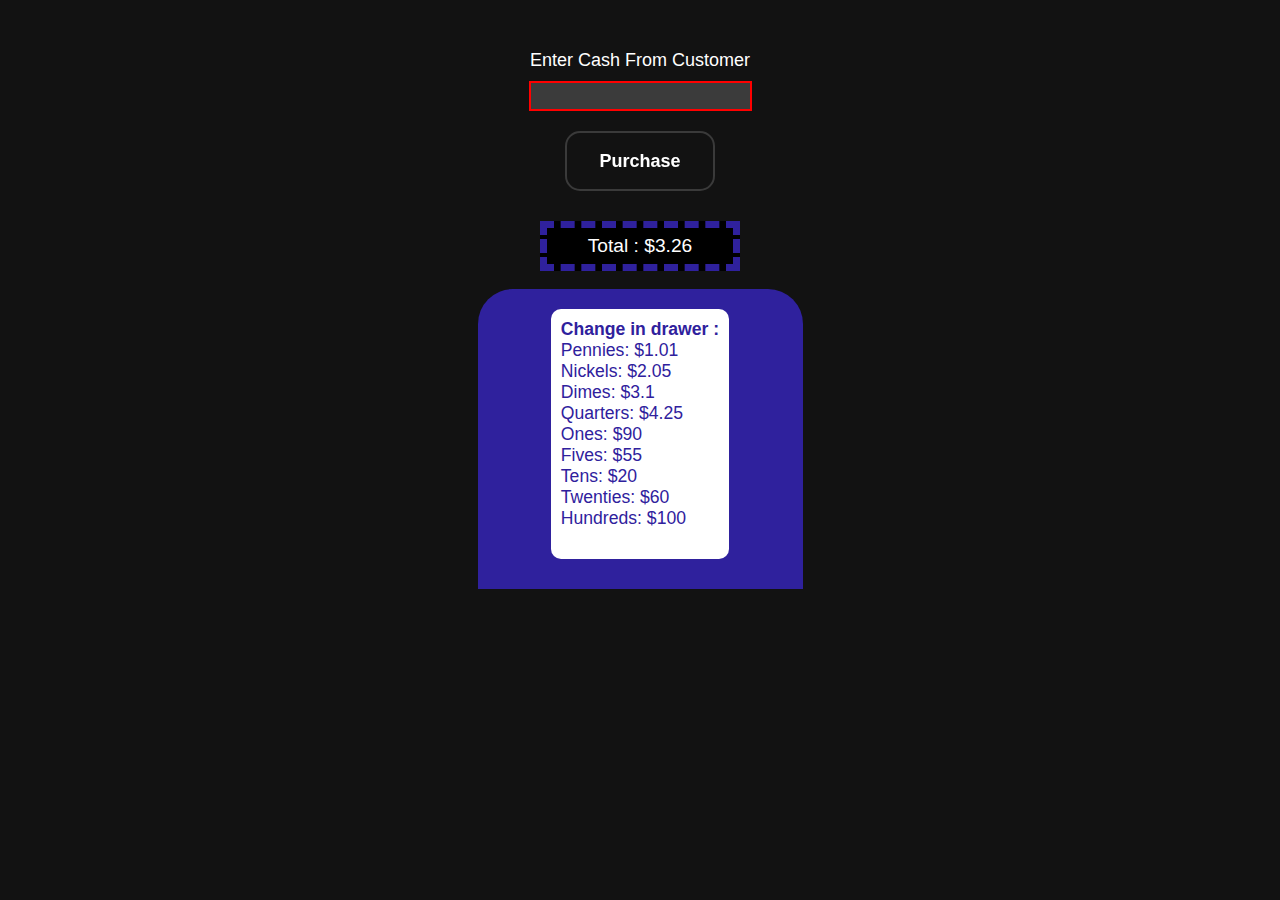
<file: cash-register/index.html>
<!DOCTYPE html>
<html lang="en">

<head>
  <meta charset="UTF-8">
  <meta name="viewport" content="width=device-width, initial-scale=1.0">
  <meta http-equiv="X-UA-Compatible" content="IE=edge">
  <meta name="description" content="Cash Register Web App">
  <meta name="CCBot" content="nofollow">
  <title>Cash Register</title>

  <link rel="stylesheet" href="styles.css">

  <link rel="icon" href="icon.svg">
</head>

<body>
  <main>
    <div id="change-due"></div>
    <div class="input-div">
      <label for="cash">Enter Cash From Customer</label>
      <input type="number" id="cash" class="user-input" />
      <button class="check-btn-styles" id="purchase-btn">Purchase</button>
    </div>
    <div class="container">
      <div class="top-display-screen-container">
        <p id="price-screen" class="price-screen"></p>
        <br>
      </div>
      <div class="top-register">
        <div id="cash-drawer-display" class="cash-drawer-display"></div>
      </div>
    </div>
  </main>

  <script src="script.js"></script>
</body>

</html>
</file>
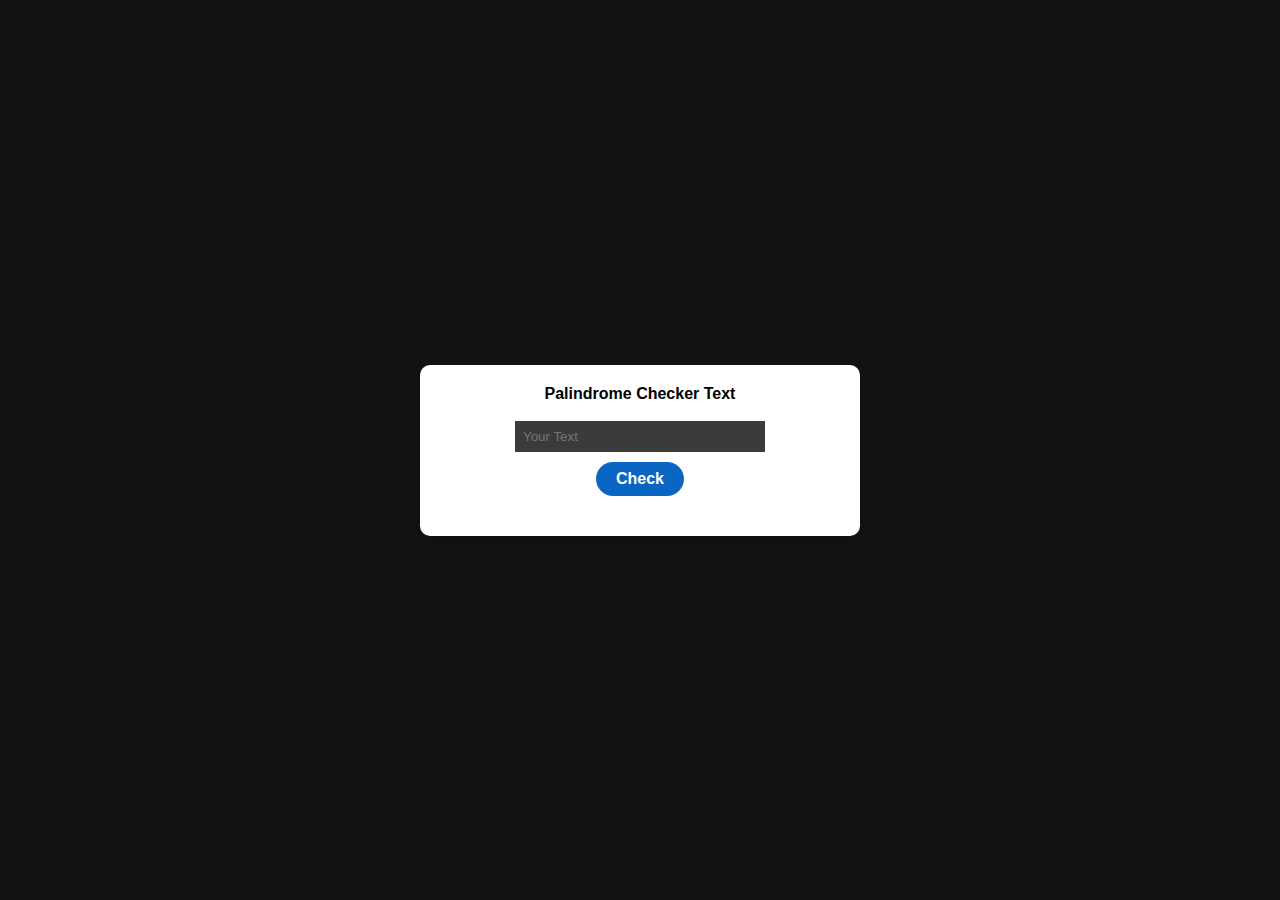
<file: palindrome-checker/index.html>
<!DOCTYPE html>
<html lang="en">

<head>
  <meta charset="UTF-8">
  <meta name="viewport" content="width=device-width, initial-scale=1.0">
  <meta http-equiv="X-UA-Compatible" content="IE=edge">
  <meta name="description" content="Palindrome Web App">
  <meta name="CCBot" content="nofollow">
  <title>Palindrome Checker</title>

  <link rel="stylesheet" href="styles.css">

  <link rel="icon" href="icon.svg">
</head>

<body>
  <div id="converter-container">
    <label for="text-input">Palindrome Checker Text</label>
    <br>
    <br>
    <input type="text" id="text-input" placeholder="Your Text">
    <br>
    <button id="check-btn" onclick="checkPalindrome()">Check</button>
    <div id="result"></div>
  </div>

  <script src="script.js"></script>
</body>

</html>
</file>
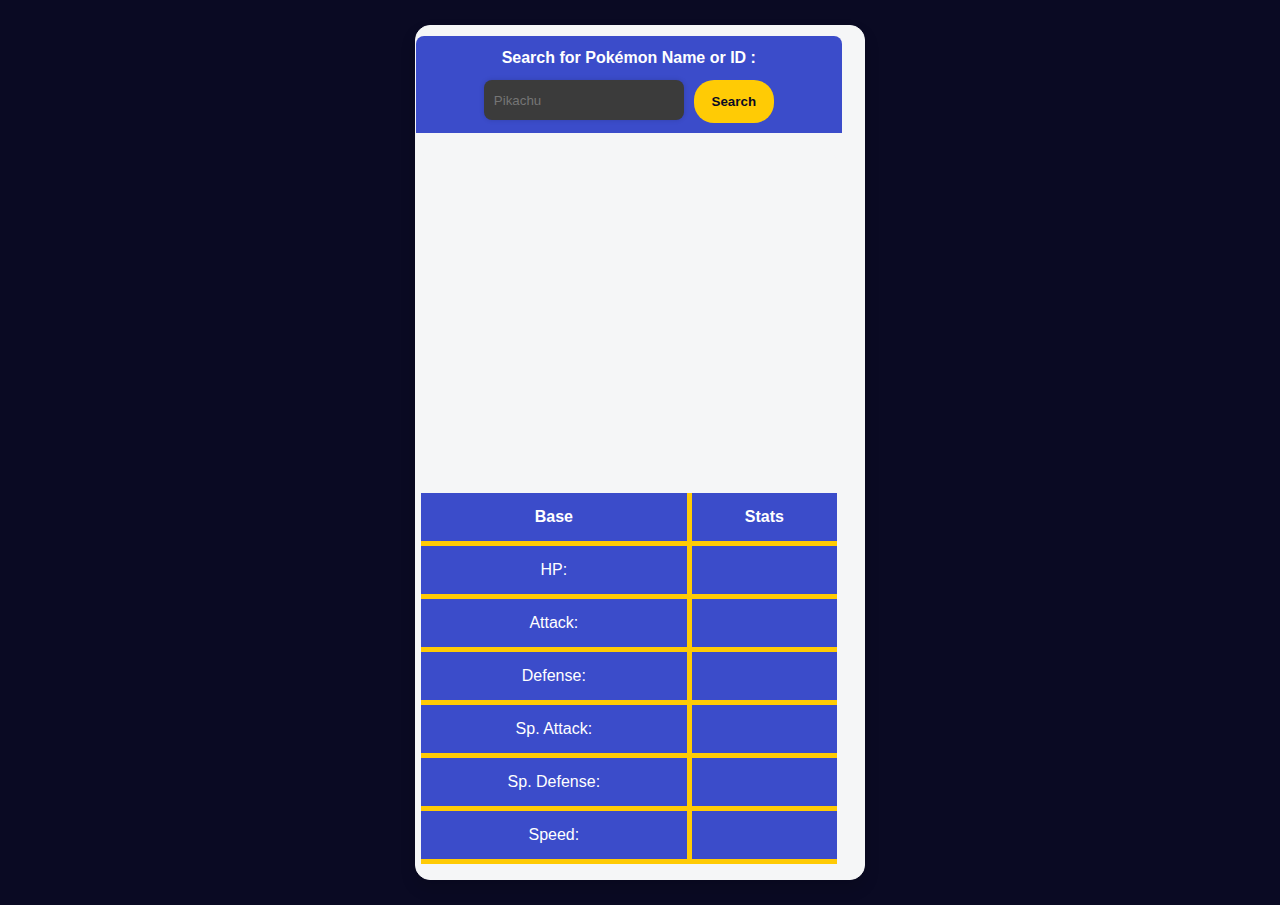
<file: pokemon-searcher/index.html>
<!DOCTYPE html>
<html lang="en">

<head>
  <meta charset="UTF-8">
  <meta name="viewport" content="width=device-width, initial-scale=1.0">
  <meta http-equiv="X-UA-Compatible" content="IE=edge">
  <meta name="description" content="Pokemon Search Web App">
  <meta name="CCBot" content="nofollow">
  <title>Pokémon Search App</title>

  <link rel="stylesheet" href="styles.css">

  <link rel="icon" href="icon.svg">
</head>

<body>
  <main>
    <div class="container">
      <form role="search" id="search-form">
        <label for="search-input">Search for Pokémon Name or ID :</label>
        <input type="text" name="pokemon" id="search-input" required placeholder="Pikachu" />
        <button id="search-button">Search</button>
      </form>
      <div class="output">
        <div class="top-container">
          <div class="name-and-id">
            <span id="pokemon-name"></span>
            <span id="pokemon-id"></span>
          </div>
          <div class="size">
            <span id="weight"></span>
            <span id="height"></span>
          </div>
          <div id="sprite-container" class="sprite-container"></div>
          <div id="types"></div>
        </div>
        <div class="bottom-container">
          <table>
            <tr>
              <th>Base</th>
              <th>Stats</th>
            </tr>
            <tr>
              <td>HP:</td>
              <td id="hp"></td>
            </tr>
            <tr>
              <td>Attack:</td>
              <td id="attack"></td>
            </tr>
            <tr>
              <td>Defense:</td>
              <td id="defense"></td>
            </tr>
            <tr>
              <td>Sp. Attack:</td>
              <td id="special-attack"></td>
            </tr>
            <tr>
              <td>Sp. Defense:</td>
              <td id="special-defense"></td>
            </tr>
            <tr>
              <td>Speed:</td>
              <td id="speed" class="speed"></td>
            </tr>
          </table>
        </div>
      </div>
    </div>
  </main>

  <script src="script.js"></script>
</body>

</html>
</file>
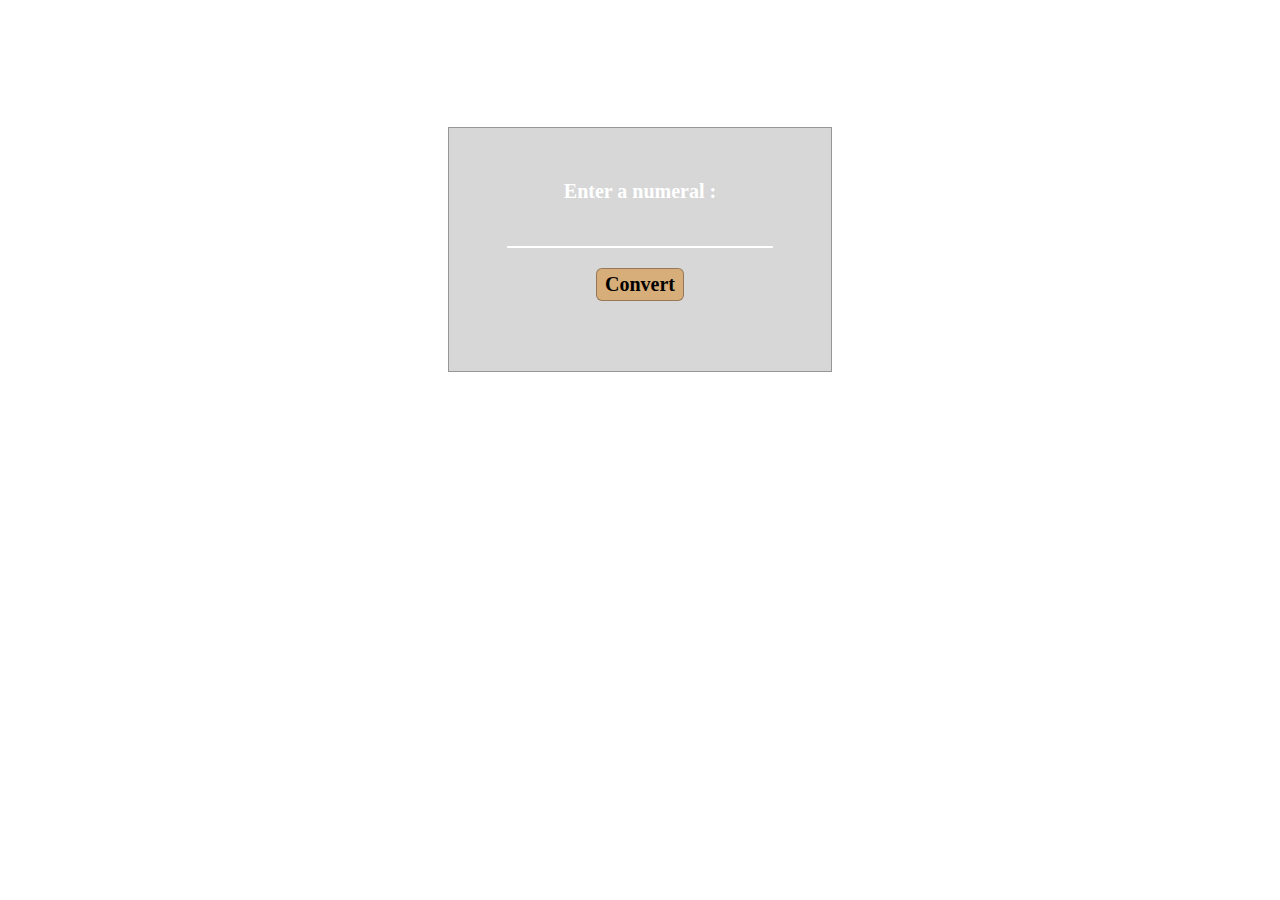
<file: roman-numeral-gen/index.html>
<!DOCTYPE html>
<html lang="en">
  <head>
    <meta charset="UTF-8" />
    <meta name="description" content="" />
    <meta http-equiv="X-UA-Compatible" content="IE=edge" />
    <meta name="apple-mobile-web-app-capable" content="yes" />
    <meta name="apple-mobile-web-app-status-bar-style" content="black" />
    <meta name="viewport" content="width=device-width, initial-scale=1.0" />
    <link rel="stylesheet" href="styles.css" />
    <link rel="shortcut icon" href="images/roman-numerals.png" />
    <title>Roman Numeral Converter</title>
  </head>
  <body>
    <h3 id="link-title">
      
    </h3>
    <h1 id="title">ROMAN NUMERAL CONVERTER</h1>
    <form>
      <label for="num-input">Enter a numeral :</label>
      <input type="number" id="number" />
      <button id="convert-btn">Convert</button>
      <div id="output"></div>
    </form>
    <script src="script.js"></script>
  </body>
</html>
</file>
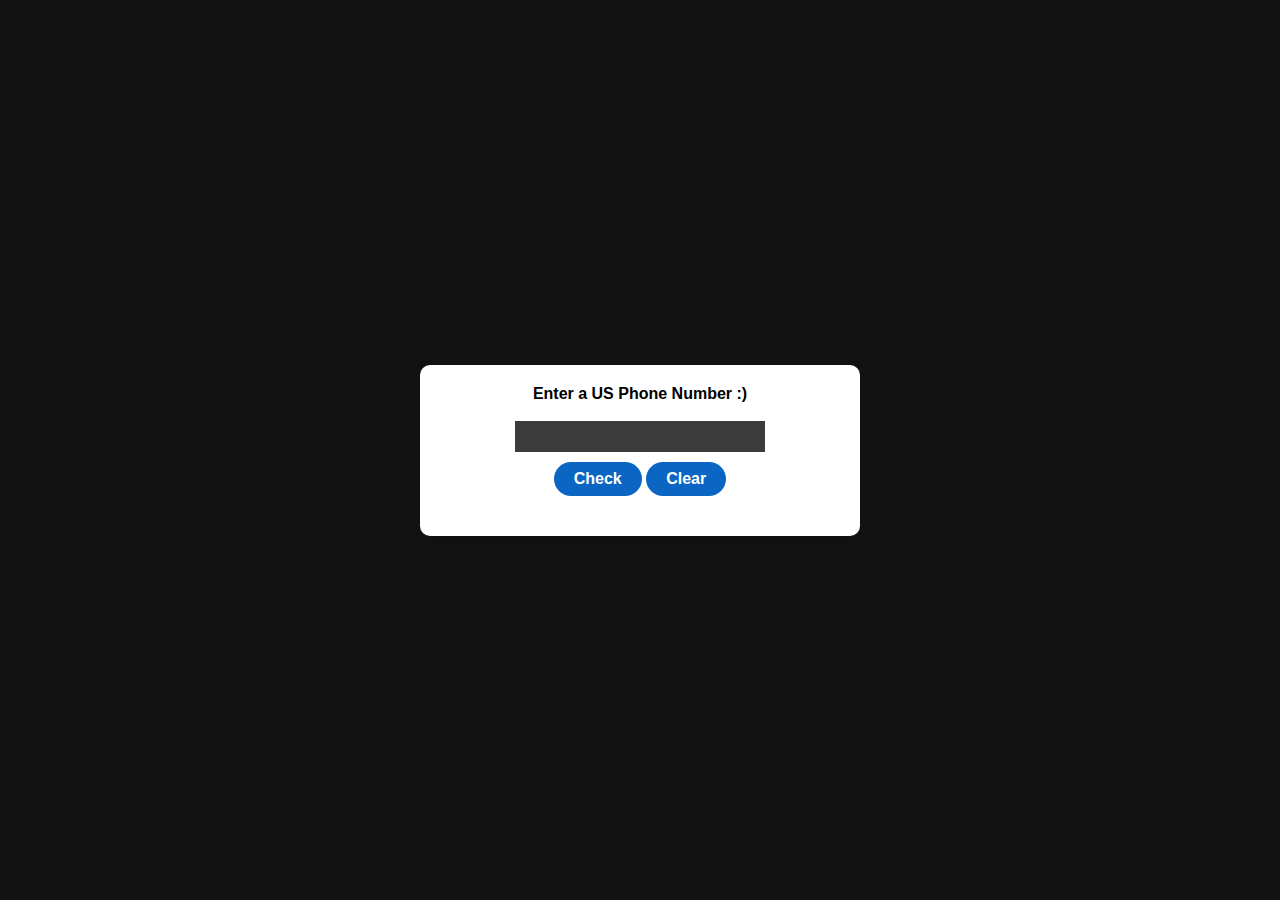
<file: telephone-num-validator/index.html>
<!DOCTYPE html>
<html lang="en">

<head>
  <meta charset="UTF-8">
  <meta name="viewport" content="width=device-width, initial-scale=1.0">
  <meta http-equiv="X-UA-Compatible" content="IE=edge">
  <meta name="description" content="Telephone Validator Web App">
  <meta name="CCBot" content="nofollow">
  <title>Telephone Number Validator</title>

  <link rel="stylesheet" href="styles.css">

  <link rel="icon" href="icon.svg">
</head>

<body>
  <div id="phone-validator-container">
    <label for="user-input">Enter a US Phone Number :) </label>
    <br>
    <br>
    <input type="text" id="user-input">
    <br>
    <button id="check-btn">Check</button>
    <button id="clear-btn">Clear</button>
    <div id="results-div"></div>
  </div>

  <script src="script.js"></script>
</body>

</html>
</file>
<file: cash-register/styles.css>
* {
    margin: 0;
    padding: 0;
    box-sizing: border-box;
  }
  
  html {
    color-scheme: only dark !important;
  }
  
  body {
    font-family: Verdana, Geneva, Tahoma, sans-serif;
  }
  
  main {
    display: flex;
    flex-wrap: wrap;
    align-items: center;
    justify-content: center;
    flex-direction: column;
    padding: 40px 10px;
  }
  
  #change-due {
    text-align: justify;
    font-size: 1.2rem;
  }
  
  .container {
    display: flex;
    flex-direction: column;
    justify-content: center;
    align-items: center;
  }
  
  .input-div {
    display: flex;
    flex-direction: column;
    justify-content: center;
    align-items: center;
    flex-wrap: wrap;
    margin: 10px 0 20px;
  }
  
  label {
    font-size: 18px;
  }
  
  .user-input {
    height: 30px;
    padding: 10px;
    margin: 10px;
    font-size: 15px;
    font-family: inherit;
    border: 2px solid;
    color: red;
  }
  
  .price-screen {
    border: 7px dashed #2f219d;
    background-color: black;
    height: 50px;
    width: 200px;
    color: white;
    font-size: 1.2rem;
    text-align: center;
    display: flex;
    flex-wrap: wrap;
    align-items: center;
    justify-content: center;
  }
  
  #price {
    font-size: 1.5rem;
    text-align: center;
  }
  
  .top-register {
    display: flex;
    justify-content: space-around;
    border-radius: 35px 35px 0 0;
    padding-top: 20px;
    background-color: #2f219d;
    height: 300px;
    width: 325px;
  }
  
  .btn {
    border-radius: 10%;
    border: none;
    width: 20px;
    height: 20px;
    background-color: black;
  }
  
  .check-btn-styles {
    appearance: none;
    background-color: transparent;
    border: 2px solid #3a3a3a;
    border-radius: 15px;
    box-sizing: border-box;
    color: white;
    cursor: pointer;
    display: inline-block;
    font-size: 18px;
    font-weight: bold;
    line-height: normal;
    margin: 10px;
    min-height: 60px;
    min-width: 0;
    outline: none;
    padding: 16px 24px;
    text-decoration: none;
    transition: all 300ms cubic-bezier(0.23, 1, 0.32, 1);
    user-select: none;
    -webkit-user-select: none;
    touch-action: manipulation;
    width: 150px;
    height: 30px;
    will-change: transform;
  }
  
  .check-btn-styles:disabled {
    pointer-events: none;
  }
  
  .check-btn-styles:hover {
    background-color: #2f219d;
    box-shadow: rgba(0, 0, 0, 0.25) 0 8px 15px;
    transform: translateY(-2px);
  }
  
  .check-btn-styles:active {
    box-shadow: none;
    transform: translateY(0);
  }
  
  .cash-drawer-display {
    font-size: 1.1rem;
    background-color: white;
    height: 95%;
    border-radius: 10px;
    height: 250px;
    color: #2f219d;
    padding: 10px;
  }
</file>
<file: palindrome-checker/styles.css>
html {
    color-scheme: only dark !important;
  }
  
  body {
    font-family: Verdana, Geneva, Tahoma, sans-serif;
    text-align: center;
    display: flex;
    align-items: center;
    justify-content: center;
    height: 100vh;
    margin: 0;
    color: black;
  }
  
  #converter-container {
    text-align: center;
    padding: 20px;
    background-color: #ffffff;
    box-shadow: 0 0 10px rgba(0, 0, 0, 0.1);
    border-radius: 10px;
    max-width: 400px;
    width: 100%;
    margin: 0 auto;
  }
  
  label {
    font-weight: bold;
  }
  
  input {
    width: 250px;
    padding: 8px;
    margin-bottom: 10px;
    box-sizing: border-box;
    font-family: inherit;
    border: none;
  }
  
  input:focus {
    outline: 3px solid black;
  }
  
  button {
    background-color: #0a66c2;
    border: 0;
    border-radius: 100px;
    color: #ffffff;
    cursor: pointer;
    font-family: inherit;
    font-size: 16px;
    font-weight: bold;
    padding: 8px 20px;
    transition: background-color 0.167s cubic-bezier(0.4, 0, 0.2, 1) 0s, color 0.167s cubic-bezier(0.4, 0, 0.2, 1) 0s;
  }
  
  button:hover,
  button:focus {
    background-color: #16437e;
  }
  
  button:active {
    background: #09223b;
    color: rgba(255, 255, 255, 0.7);
  }
  
  button:disabled {
    cursor: not-allowed;
    background: rgba(0, 0, 0, 0.08);
    color: rgba(0, 0, 0, 0.3);
  }
  
  #result {
    margin-top: 20px;
    font-size: 18px;
  }
  
  @media screen and (max-width: 600px) {
    #converter-container {
      width: 300px;
    }
  }
</file>
<file: pokemon-searcher/styles.css>
:root {
    --primary-color: #ffcb05; 
    --secondary-color: #3b4cca;
    --background-light: #f5f6f7;
    --background-dark: #0a0a23;
    --text-light: #ffffff;
    --text-dark: #0a0a23;
    --shadow-color: rgba(0, 0, 0, 0.15);
    --border-radius: 15px;
  }
  
  *,
  *::before,
  *::after {
    box-sizing: border-box;
    margin: 0;
    padding: 0;
  }
  
  html {
    font-size: 16px;
    color-scheme: dark;
  }
  
  body {
    min-height: 100vh;
    color: var(--text-dark);
    font-family: Verdana, Geneva, Tahoma, sans-serif;
    background-color: var(--background-dark);
    line-height: 1.5;
  }
  
  img {
    display: block;
    max-width: 100%;
    height: auto;
  }
  
  .container {
    width: 325px;
    margin: 25px 0;
    background-color: var(--background-light);
    border: 1px solid var(--background-light);
    border-radius: var(--border-radius);
    box-shadow: 0 8px 15px var(--shadow-color);
    transition: transform 0.3s ease, box-shadow 0.3s ease;
  }
  
  .container:hover {
    transform: translateY(-5px);
    box-shadow: 0 10px 20px var(--shadow-color);
  }
  
  main {
    display: flex;
    flex-direction: column;
    align-items: center;
    justify-content: center;
  }
  
  /* Form styles */
  #search-form {
    display: flex;
    flex-wrap: wrap;
    justify-content: center;
    gap: 10px;
    margin: 10px 0;
    padding: 10px;
    border-radius: 8px 8px 0 0;
    background-color: var(--secondary-color);
  }
  
  label {
    color: var(--text-light);
    font-weight: bold;
  }
  
  #search-input {
    height: 40px;
    padding-left: 10px;
    width: 200px;
    font-family: inherit;
    border: none;
    border-radius: 8px;
    box-shadow: 0 0 5px var(--shadow-color);
    transition: box-shadow 0.3s ease;
  }
  
  #search-input:focus-visible {
    outline: 3px solid var(--primary-color);
    box-shadow: 0 0 10px var(--primary-color);
  }
  
  #search-button {
    padding: 14px 0;
    width: 80px;
    border-radius: 20px;
    background-color: var(--primary-color);
    color: var(--text-dark);
    border: none;
    cursor: pointer;
    font-weight: bold;
    transition: background-color 0.3s ease, transform 0.3s ease;
  }
  
  #search-button:hover {
    background-color: #e5b604;
    transform: translateY(-2px);
  }
  
  #search-button:focus-visible {
    outline: 3px solid var(--secondary-color);
  }
  
  .output {
    margin: 10px 0;
    padding: 5px;
    flex-direction: column;
    align-items: center;
  }
  
  .top-container,
  .bottom-container {
    display: flex;
    flex-direction: column;
    width: 100%;
    min-height: 325px;
  }
  
  .top-container {
    margin-bottom: 10px;
    padding: 10px;
    background-color: var(--background-light);
    border-radius: var(--border-radius);
  }
  
  .name-and-id {
    font-size: 1.1em;
    text-transform: capitalize;
    margin-bottom: 5px;
    font-weight: bold;
    color: var(--primary-color);
  }
  
  .size {
    font-size: 0.85rem;
    color: var(--secondary-color);
  }
  
  .sprite-container {
    flex-grow: 2;
    display: flex;
    align-items: center;
    justify-content: center;
  }
  
  #sprite {
    width: 180px;
  }
  
  #types {
    display: flex;
    flex-wrap: wrap;
    justify-content: flex-start;
    gap: 5px;
    margin-top: 10px;
  }
  
  .type {
    width: 70px;
    padding: 8px;
    font-size: 0.8rem;
    text-align: center;
    border-radius: var(--border-radius);
    text-transform: uppercase;
    color: var(--text-light);
    transition: transform 0.3s ease;
  }
  
  .type:hover {
    transform: scale(1.1);
  }
  
  /* Type-specific colors */
  .normal { background-color: #a8a77a; }
  .fire { background-color: #ee8130; }
  .water { background-color: #6390f0; }
  .electric { background-color: #f7d02c; }
  .grass { background-color: #7ac74c; }
  .ice { background-color: #96d9d6; }
  .fighting { background-color: #c22e28; }
  .poison { background-color: #a33ea1; }
  .ground { background-color: #e2bf65; }
  .flying { background-color: #a98ff3; }
  .psychic { background-color: #f95587; }
  .bug { background-color: #a6b91a; }
  .rock { background-color: #b6a136; }
  .ghost { background-color: #735797; }
  .dragon { background-color: #6f35fc; }
  .dark { background-color: #705746; }
  .steel { background-color: #b7b7ce; }
  .fairy { background-color: #d685ad; }
  
  /* Table Styles */
  table {
    border-collapse: collapse;
    border-spacing: 0;
    width: 100%;
    font-size: 1rem;
    color: var(--text-light);
    background-color: var(--secondary-color);
    margin-top: 10px;
  }
  
  th, td {
    text-align: center;
    padding: 12px;
  }
  
  tr {
    border-bottom: 5px solid var(--primary-color);
  }
  
  th:nth-child(even),
  td:nth-child(even) {
    border-left: 5px solid var(--primary-color);
  }
  
  /* Responsive design */
  @media screen and (min-width: 550px) {
    h1 {
      font-size: 2em;
    }
  
    .container {
      width: 450px;
    }
  
    #search-form,
    .top-container,
    .bottom-container {
      width: 95%;
    }
  
    .type {
      width: 80px;
    }
  }
</file>
<file: roman-numeral-gen/styles.css>
:root {
    --border-radius: 1px solid rgba(0, 0, 0, 0.3);
    --bg-color: rgba(122, 124, 126, 0.3);
    --main-color: rgb(215, 173, 121);
  }
  
  * {
    box-sizing: border-box;
    text-align: center;
    vertical-align: middle;
    font-size: 20px;
    font-family: serif;
    padding: 0;
    margin: 0;
    font-weight: bolder;
  }
  
  body {
    background: url("https://images.unsplash.com/photo-1451187580459-43490279c0fa?q=80&w=2072&auto=format&fit=crop&ixlib=rb-4.0.3&ixid=M3wxMjA3fDB8MHxwaG90by1wYWdlfHx8fGVufDB8fHx8fA%3D%3D");
    background-size: cover;
    color: white;
  }
  
  #link-title {
    margin: 30px auto;
  }
  
  h3 {
    margin: 15px;
  }
  
  a {
    text-decoration: underline;
    color: white;
    margin: 30px auto;
  }
  
  a:hover {
    padding: 2px 10px;
    border-radius: 4px;
    background-color: var(--main-color);
    color: black;
  }
  
  h1 {
    font-size: 40px;
  }
  form {
    display: flexbox;
    background-color: var(--bg-color);
    margin: 50px auto;
    padding: 50px;
    border: var(--border-radius);
    max-width: 30%;
  }
  
  #output {
    text-shadow: 2px 2px 2px black;
    font-size: larger;
    padding: 10px;
  }
  
  .description {
    display: grid;
    background-color: var(--bg-color);
    grid-template-columns: 3;
    grid-template-rows: 3;
    list-style: 20px;
    margin: 30px auto;
    padding: 20px;
    border: var(--border-radius);
    max-width: 30%;
  }
  
  .description h3 {
    grid-column: 1/3;
    grid-row: 1;
    font-size: larger;
    vertical-align: middle;
  }
  
  .description img {
    grid-column: 1/2;
    grid-row: 1/3;
  }
  
  .description p {
    grid-column: 1;
    grid-row: 2;
    margin: 30px auto;
  }
  
  button {
    padding: 4px 8px;
    background-color: var(--main-color);
    border: var(--border-radius);
    border-radius: 6px;
  }
  
  button:hover {
    background-color: rgb(168, 119, 59);
    color: black;
    text-shadow: 1px 1px 3px white;
  }
  
  input[type="number"] {
    background-color: transparent;
    border: none;
    border-bottom: 2px solid white;
    margin: 20px 0;
    color: white;
  }
  
  /* Media Queries for responsiveness */
  @media only screen and (max-width: 768px) {
    * {
      font-size: larger;
      margin: auto;
    }
    body {
      background-size: auto;
    }
    h3 {
      margin: 80px 0 0 2px;
    }
    h1 {
      margin: 40px;
      font-size: 25px;
    }
    form,
    .description {
      display: inline-block;
      max-width: 50%;
    }
    .description img {
      margin: 5px auto;
    }
    input[type="number"] {
      background-color: transparent;
      border: none;
      border-bottom: 2px solid white;
      width: 100%;
      margin: 20px 0;
      color: white;
    }
  }
  
  @media only screen and (max-width: 480px) {
    * {
      font-size: large;
      margin: auto;
    }
    body {
      background-size: auto;
    }
    h3 {
      margin: 80px 0 0 2px;
    }
    h1 {
      margin: 40px;
      font-size: 25px;
    }
    button {
      margin: 4px;
    }
    form {
      display: inline-block;
      max-width: 40%;
    }
    .description img {
      margin: 10px auto;
    }
    input[type="number"] {
      background-color: transparent;
      border: none;
      border-bottom: 2px solid white;
      width: 100%;
      margin: 20px 0;
      color: white;
    }
  }
  
  @media only screen and (max-width: 415px) {
    * {
      font-size: large;
      margin: auto;
    }
    body {
      background-size: cover;
    }
    h3 {
      margin: 80px 0 0 2px;
    }
    h1 {
      margin: 40px;
      font-size: 25px;
    }
    button {
      margin: 4px;
    }
    form,
    .description {
      display: inline-block;
      max-width: 70%;
    }
    .description img {
      margin: 10px auto;
    }
    input[type="number"] {
      background-color: transparent;
      border: none;
      border-bottom: 2px solid white;
      width: 100%;
      margin: 20px 0;
      color: white;
    }
  }
  
  @media only screen and (max-width: 380px) {
    * {
      font-size: large;
      margin: auto;
    }
    body {
      background-size: cover;
    }
    h3 {
      margin: 80px 0 0 2px;
    }
    h1 {
      margin: 20px;
      font-size: 25px;
    }
    button {
      margin: 4px;
    }
    form,
    .description {
      display: inline-block;
      max-width: 70%;
    }
    .description img {
      margin: 10px auto;
    }
    input[type="number"] {
      background-color: transparent;
      border: none;
      border-bottom: 2px solid white;
      width: 100%;
      margin: 20px 0;
    }
  }
</file>
<file: telephone-num-validator/styles.css>
html {
    color-scheme: only dark !important;
  }
  
  body {
    font-family: Verdana, Geneva, Tahoma, sans-serif;
    text-align: center;
    display: flex;
    align-items: center;
    justify-content: center;
    height: 100vh;
    margin: 0;
    color: black;
  }
  
  #phone-validator-container {
    text-align: center;
    padding: 20px;
    background-color: #ffffff;
    box-shadow: 0 0 10px rgba(0, 0, 0, 0.1);
    border-radius: 10px;
    max-width: 400px;
    width: 100%;
    margin: 0 auto;
  }
  
  label {
    font-weight: bold;
  }
  
  input {
    width: 250px;
    padding: 8px;
    margin-bottom: 10px;
    box-sizing: border-box;
    font-family: inherit;
    border: none;
  }
  
  input:focus {
    outline: 3px solid black;
  }
  
  button {
    background-color: #0a66c2;
    border: 0;
    border-radius: 100px;
    color: #ffffff;
    cursor: pointer;
    font-family: inherit;
    font-size: 16px;
    font-weight: bold;
    padding: 8px 20px;
    transition: background-color 0.167s cubic-bezier(0.4, 0, 0.2, 1) 0s, color 0.167s cubic-bezier(0.4, 0, 0.2, 1) 0s;
  }
  
  button:hover,
  button:focus {
    background-color: #16437e;
  }
  
  button:active {
    background: #09223b;
    color: rgba(255, 255, 255, 0.7);
  }
  
  button:disabled {
    cursor: not-allowed;
    background: rgba(0, 0, 0, 0.08);
    color: rgba(0, 0, 0, 0.3);
  }
  
  #results-div {
    margin-top: 20px;
    font-size: 18px;
    font-weight: bold;
  }
  
  @media screen and (max-width: 600px) {
    #phone-validator-container {
      width: 300px;
    }
  
    #results-div {
      font-size: 15px;
    }
  }
</file>
